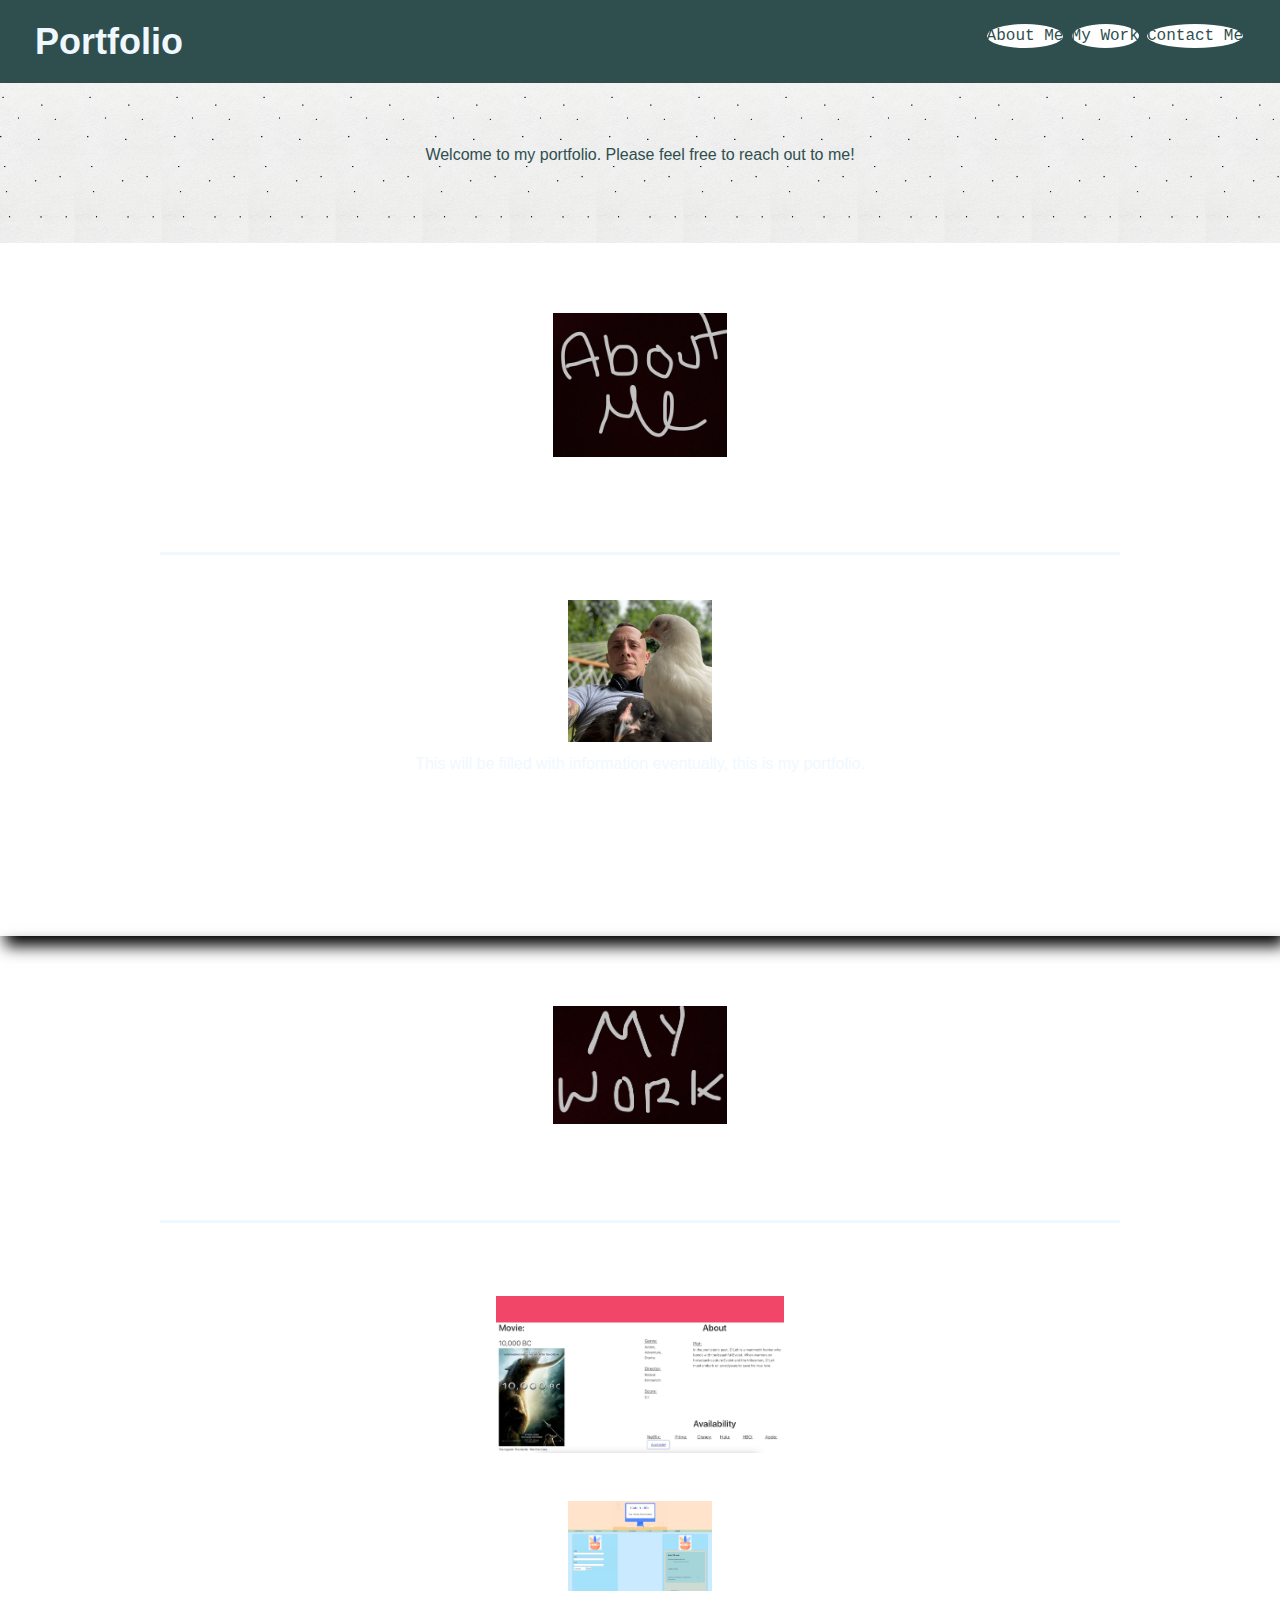
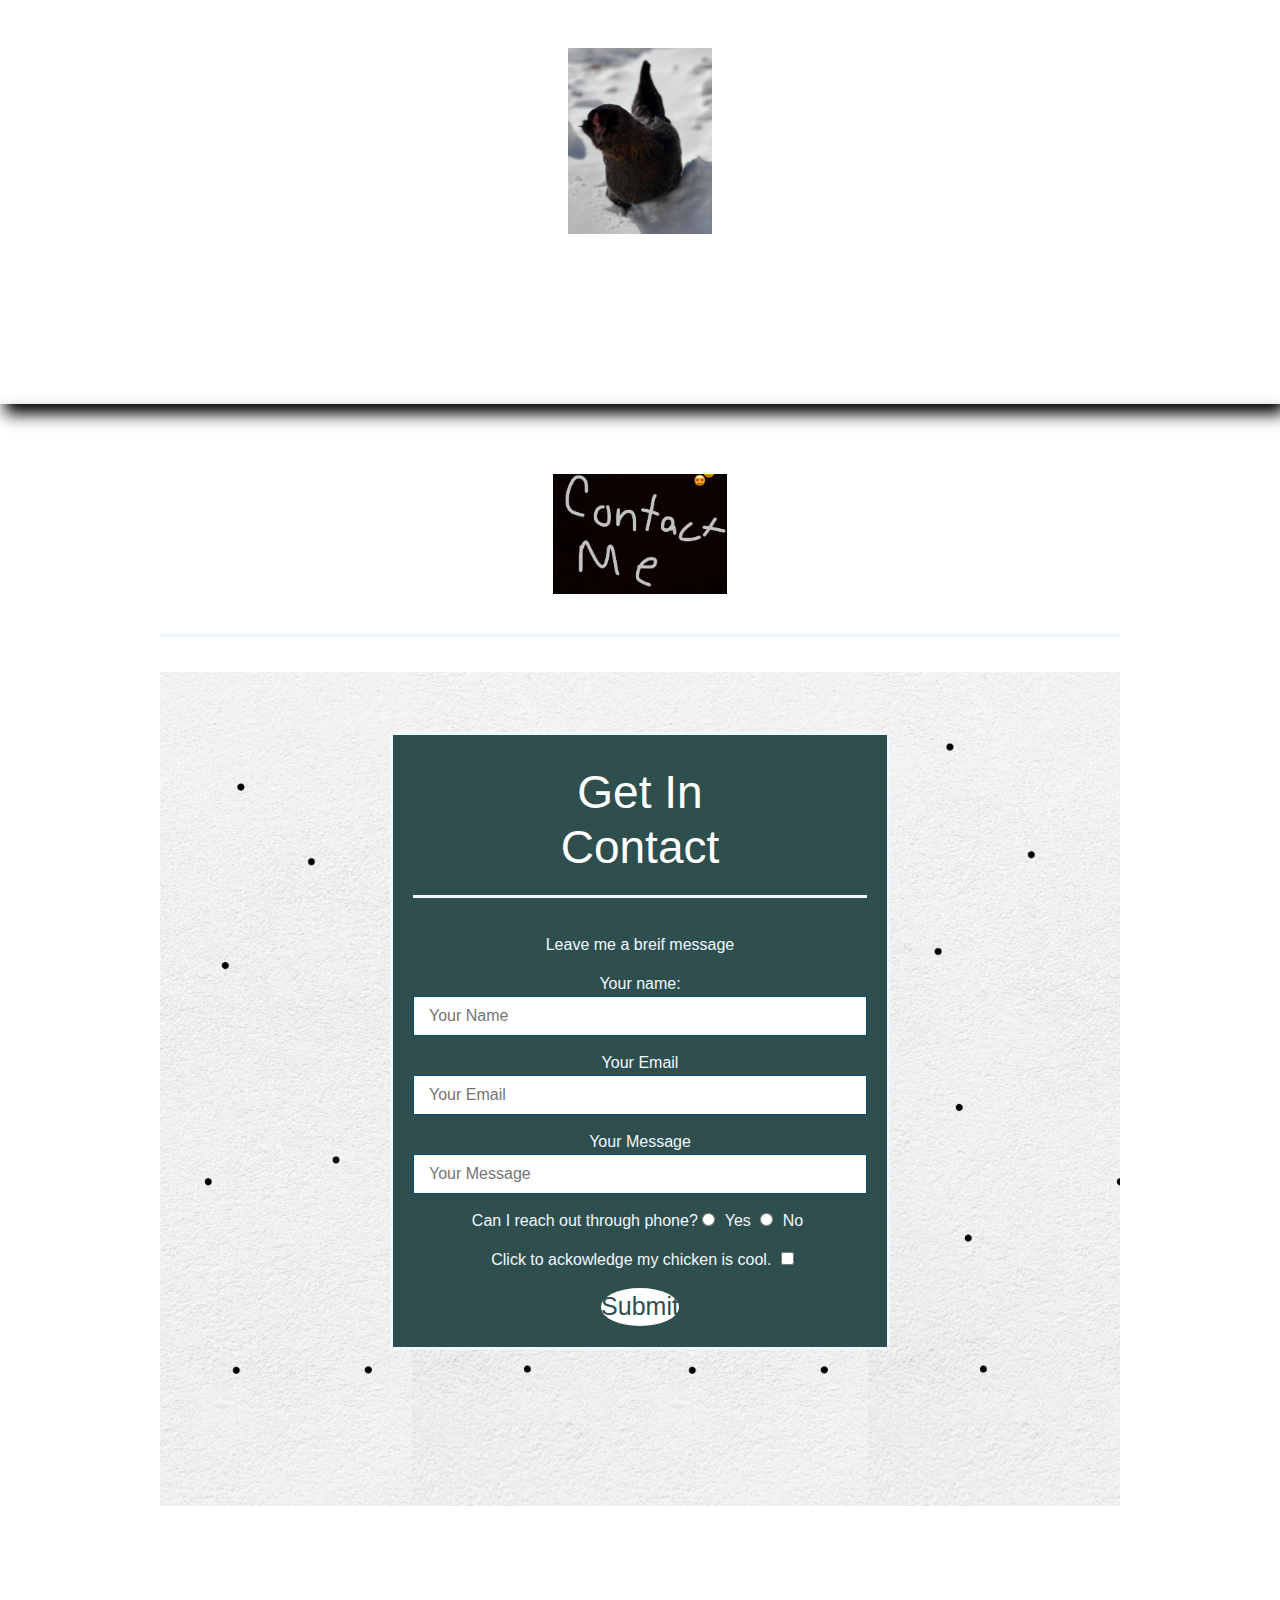
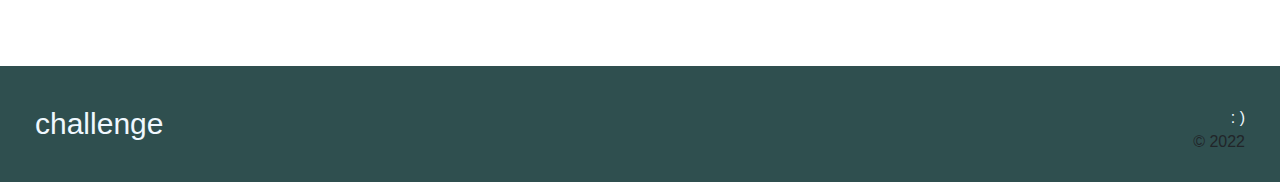
<file: develop/index.html>
<!DOCTYPE html>
<html lang="en">

<head>
    <meta charset="UTF-8" />
    <meta name="viewport" content="width=device-width, initial-scale=1.0" />
    <title class="blue"> My Portfolio</title>
    <link rel="stylesheet" href="assets/css/style.css">
    <link rel="stylesheet" href="https://cdn.jsdelivr.net/npm/bootstrap@4.3.1/dist/css/bootstrap.min.css" integrity="sha384-ggOyR0iXCbMQv3Xipma34MD+dH/1fQ784/j6cY/iJTQUOhcWr7x9JvoRxT2MZw1T" crossorigin="anonymous">
</head>

<body>


    <!-- Navigation-->
    <header>
        <h1>Portfolio</h1>
        <nav>
            <ul>
                <li>
                    <a href="#about-me" class="button">  About Me </a>
                </li>
                <li>
                    <a href="#my-work" class="button">My Work</a>
                </li>
                <li>
                    <a href="#contact-me" class="button">Contact Me</a>
                </li>
            </ul>
        </nav>
    </header>

    <!-- HERO/Jumbo-->
    <section class="hero">
        <div class="hero-text">
            <!-- <img src="../develop/assets/images/dots.jpg" /> -->
            <p>  Welcome to my portfolio. Please feel free to reach out to me!  </p>

        </div>




    </section>

    <!--ABOUT ME SECTION-->
    <section id="about-me" class="intro">
    
        
        <h2><img src="../develop/assets/images/About-me.svg" alt="about-me" class="about-me-img" /></h2>
        <div class="steps">
       
            <h3> A Little About Me </h3>
            <img src="../develop/assets/images/me.jpg" />
            <article class="about-mee">
                This will be filled with information eventually, this is my portfolio.
            </article>
        </div>
    </section>

    <!-- MY WORK SECTION -->

    <section id="my-work" class="intro">
        
        <h2><img src="../develop/assets/images/My-work.svg" alt="my-work" class="my-work-img" /></h2>
        <div class="steps">
            <h3> Works By Me </h3>
            <h4>Streaming Search</h4>
                <a href="https://rrvallar.github.io/Movie-Search-Engine/">
                    <img src="../develop/assets/images/Image 6-23-22 at 12.06 PM.jpg" alt="bees" class="thumbnail" style="width:30%" /> 
                </a>
          <h4> Code-A-Break </h4>
          <img src="../develop/assets/images/code a break.png" alt="garden" class="thumbnail" />
        <h4>Chickens</h4>
        <h5> </h5>
        <img src="../develop/assets/images/chicken.jpg" alt="chicken" class="thumbnail" />
        </article>
        </div>
    </section>

    <!-- CONTACT ME SECTION -->

    <section id="contact-me" class="intro">
       
        <h2> <img src="../develop/assets/images/Contact-me.svg" alt="Contact me" class="contact-me-img" /></h2>
    <div class="steps">
            <h3> </h3>

            <section class="hero">
                <div class="hero-form">
                    <h3>Get In Contact</h3>
                    <p> Leave me a breif message </p>
                    <form>
                        <label for="name">Your name: </label>
                        <input type="text" placeholder="Your Name" id="name" class=form-input />
                        <label for="email"> Your Email </label>
                        <input type="email" placeholder="Your Email" id="email" class=form-input />
                        <label for="message">Your Message</label>
                        <input type="text" placeholder="Your Message" id="message" class="form-input" />
                        <p>
                        <p>
                            Can I reach out through phone?
                            <input type="radio" name="trainer-confirm" id="trainer-yes" />
                            <label for="trainer-yes">Yes</label>
                            <input type="radio" name="trainer-confirm" id="trainer-no" />
                            <label for="trainer-no">No</label>
                        </p>
                        <p>
        
                            <label for="checkbox">
                                Click to ackowledge my chicken is cool.
                            </label>
                            <input type="checkbox" name="age-confirm" id="checkbox" />
                        </p>
                        <button type="submit">
                            Submit
                        </button>
                    </form>
                </div>
        
                </p>
        
                </p>
                </form>
        
                </div>
            </section>
        </div>
    </section>






</body>




<footer>
    <h2>challenge</h2>
    <div>
        <a href="#"> : )  </a><br />
        &copy; 2022
    </div>
</footer>
</file>
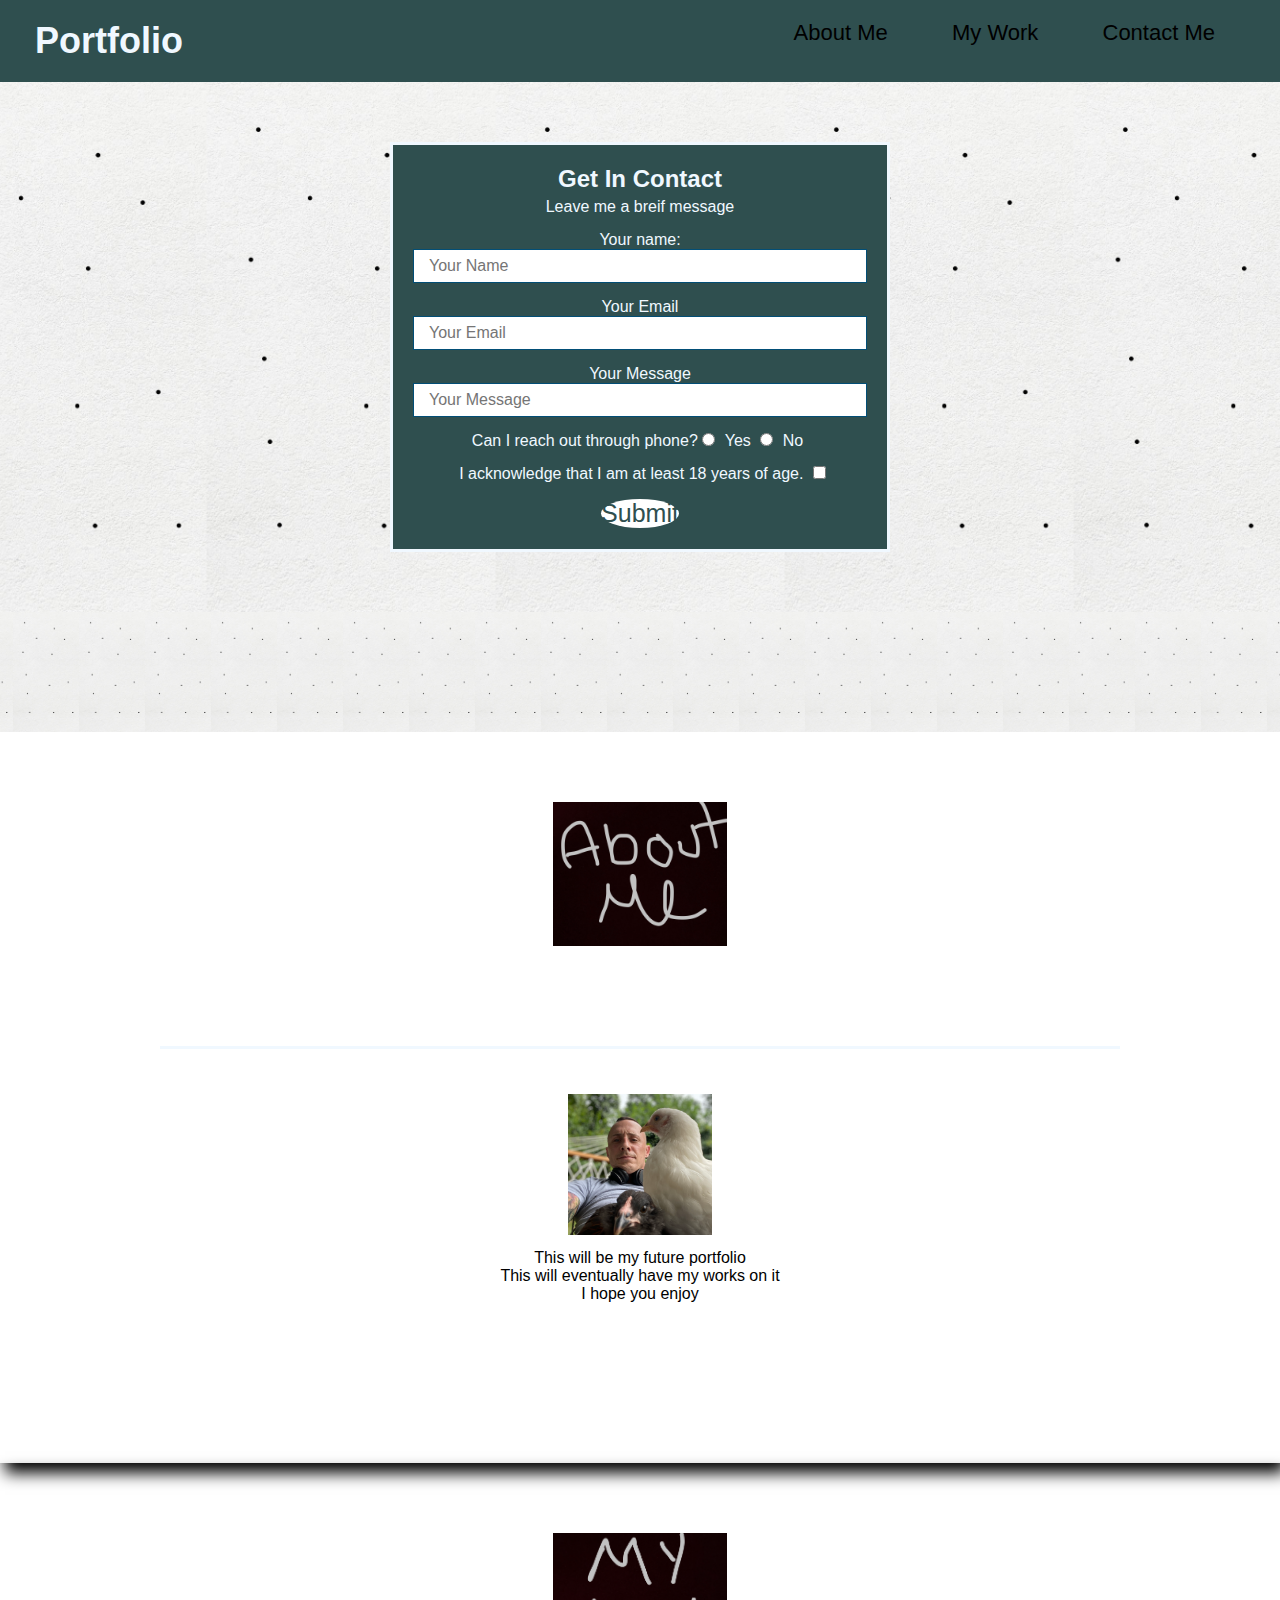
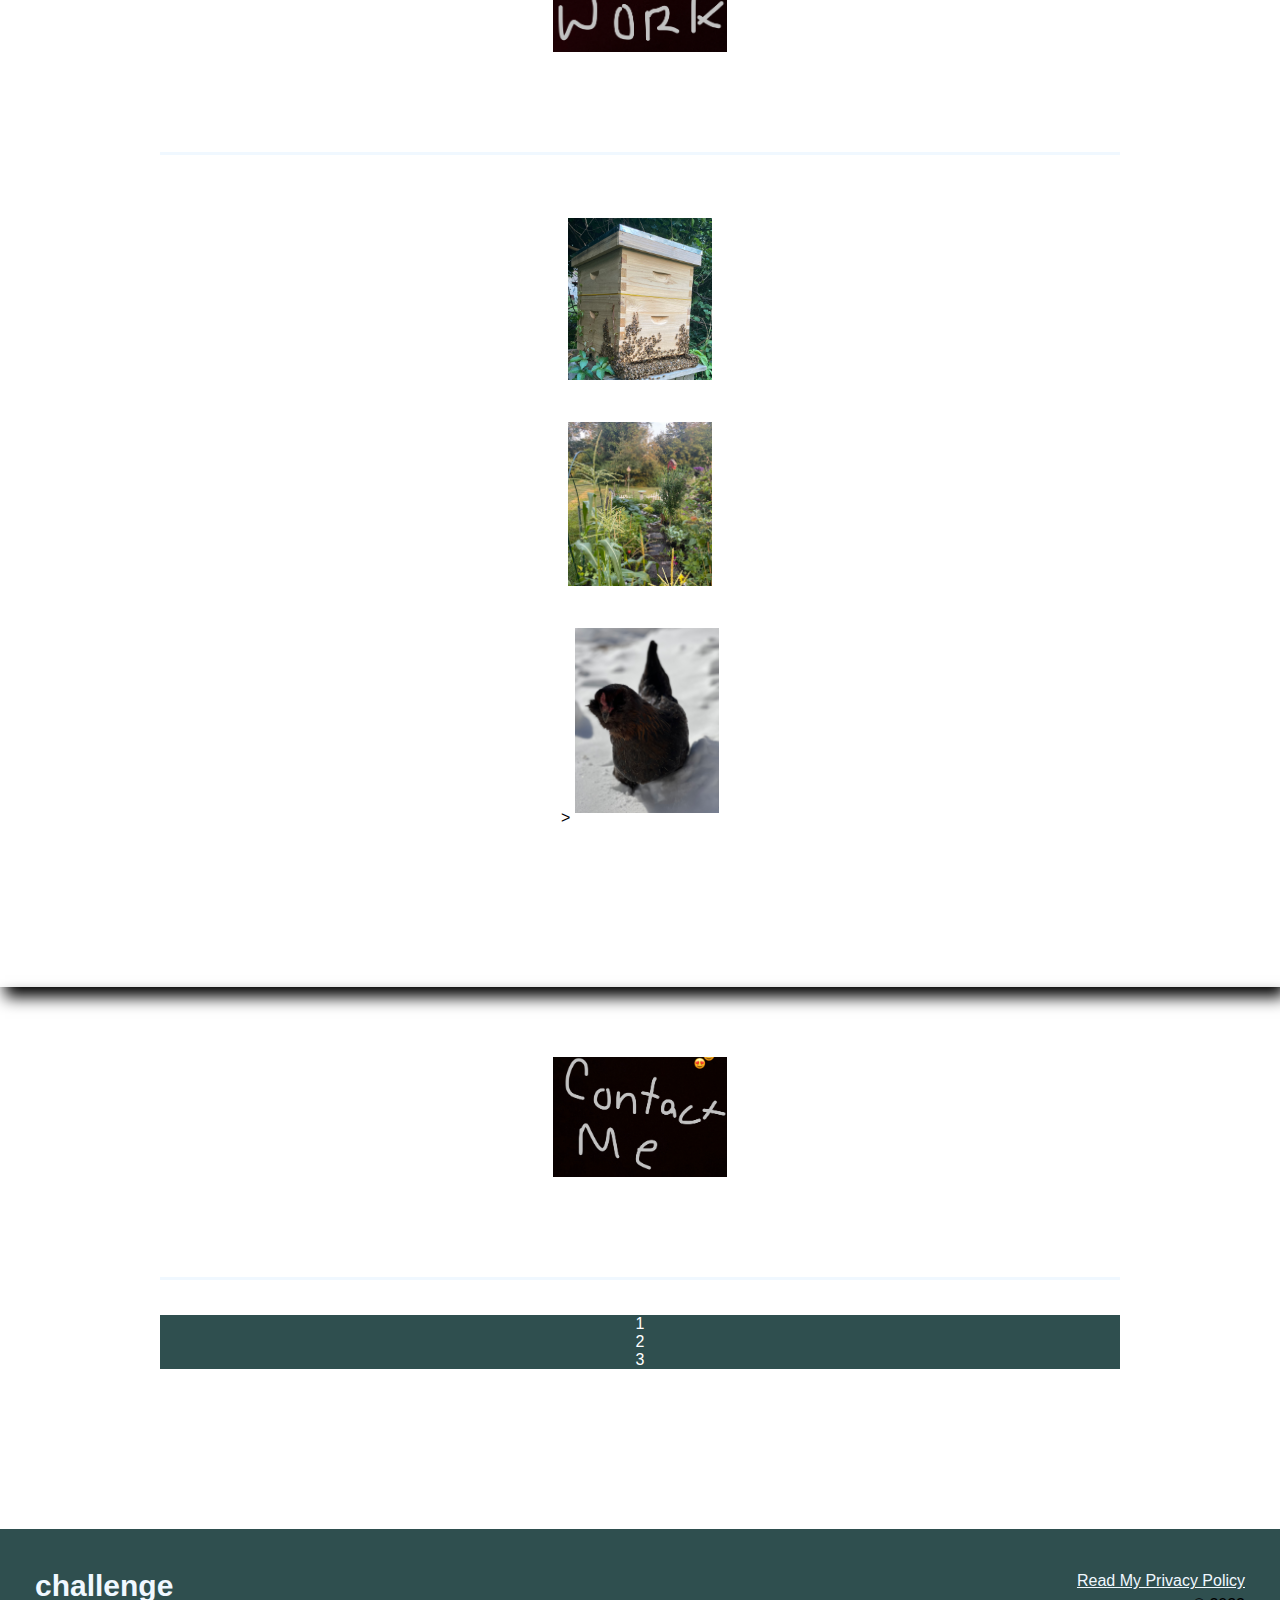
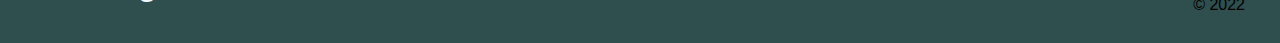
<file: develop/assets/index.html>
<!DOCTYPE html>
<html lang="en">

<head>
    <meta charset="UTF-8" />
    <title class="blue"> My Portfolio</title>
    <link rel="stylesheet" href="./css/style.css">
</head>

<body>


    <!-- Navigation-->
    <header>
        <h1>Portfolio</h1>
        <nav>
            <ul>
                <li>
                    <a href="#about-me">About Me</a>
                </li>
                <li>
                    <a href="#my-work">My Work</a>
                </li>
                <li>
                    <a href="#contact-me">Contact Me</a>
                </li>
            </ul>
        </nav>
    </header>

    <section class="hero">
        <div class="hero-form">
            <h3>Get In Contact</h3>
            <p> Leave me a breif message </p>
            <form>
                <label for="name">Your name: </label>
                <input type="text" placeholder="Your Name" id="name" class=form-input />
                <label for="email"> Your Email </label>
                <input type="email" placeholder="Your Email" id="email" class=form-input />
                <label for="message">Your Message</label>
                <input type="text" placeholder="Your Message" id="message" class="form-input" />
                <p>
                <p>
                    Can I reach out through phone?
                    <input type="radio" name="trainer-confirm" id="trainer-yes" />
                    <label for="trainer-yes">Yes</label>
                    <input type="radio" name="trainer-confirm" id="trainer-no" />
                    <label for="trainer-no">No</label>
                </p>
                <p>

                    <label for="checkbox">
                        I acknowledge that I am at least 18 years of age.
                    </label>
                    <input type="checkbox" name="age-confirm" id="checkbox" />
                </p>
                <button type="submit">
                    Submit
                </button>
            </form>
        </div>

        </p>

        </p>
        </form>

        </div>
    </section>

    <!-- HERO/Jumbo-->
    <section class="hero"></section>

    <!--ABOUT ME SECTION-->
    <section id="about-me" class="intro">
    
        
        <h2><img src="../assets/images/About-me.svg" alt="about-me" class="about-me-img" /></h2>
        <div class="steps">
       
            <h3> A Little About Me </h3>
            <img src="../assets/images/me.jpg" />
            <p>This will be my future portfolio</p>
            <p>This will eventually have my works on it</p>
          <p>I hope you enjoy</p>
        </div>
    </section>

    <!-- MY WORK SECTION -->

    <section id="my-work" class="intro">
        
        <h2><img src="../assets/images/My-work.svg" alt="my-work" class="my-work-img" /></h2>
        <div class="steps">
            <h3> Works By Me </h3>
            <h4>Bees</h4>
            <img src="../assets/images/bee.jpg" alt="bees" />
          <h4> Garden </h4>
          <img src="../assets/images/garden.jpg" alt="garden"/>
        <h4>Chickens</h4>>
        <img src="..//assets/images/chicken.jpg" alt="chicken" />
        </div>
    </section>

    <!-- CONTACT ME SECTION -->

    <section id="contact-me" class="intro">
       
        <h2> <img src="../assets/images/Contact-me.svg" alt="Contact me" class="contact-me-img" /></h2>
    <div class="steps">
            <h3> One thing </h3>
            <ul>
       <li>1</li>
       <li>2</li>
       <li>3</li>
            </ul>
        </div>
    </section>






</body>




<footer>
    <h2>challenge</h2>
    <div>
        <a href="#">Read My Privacy Policy</a><br />
        &copy; 2022
    </div>
</footer>
</file>
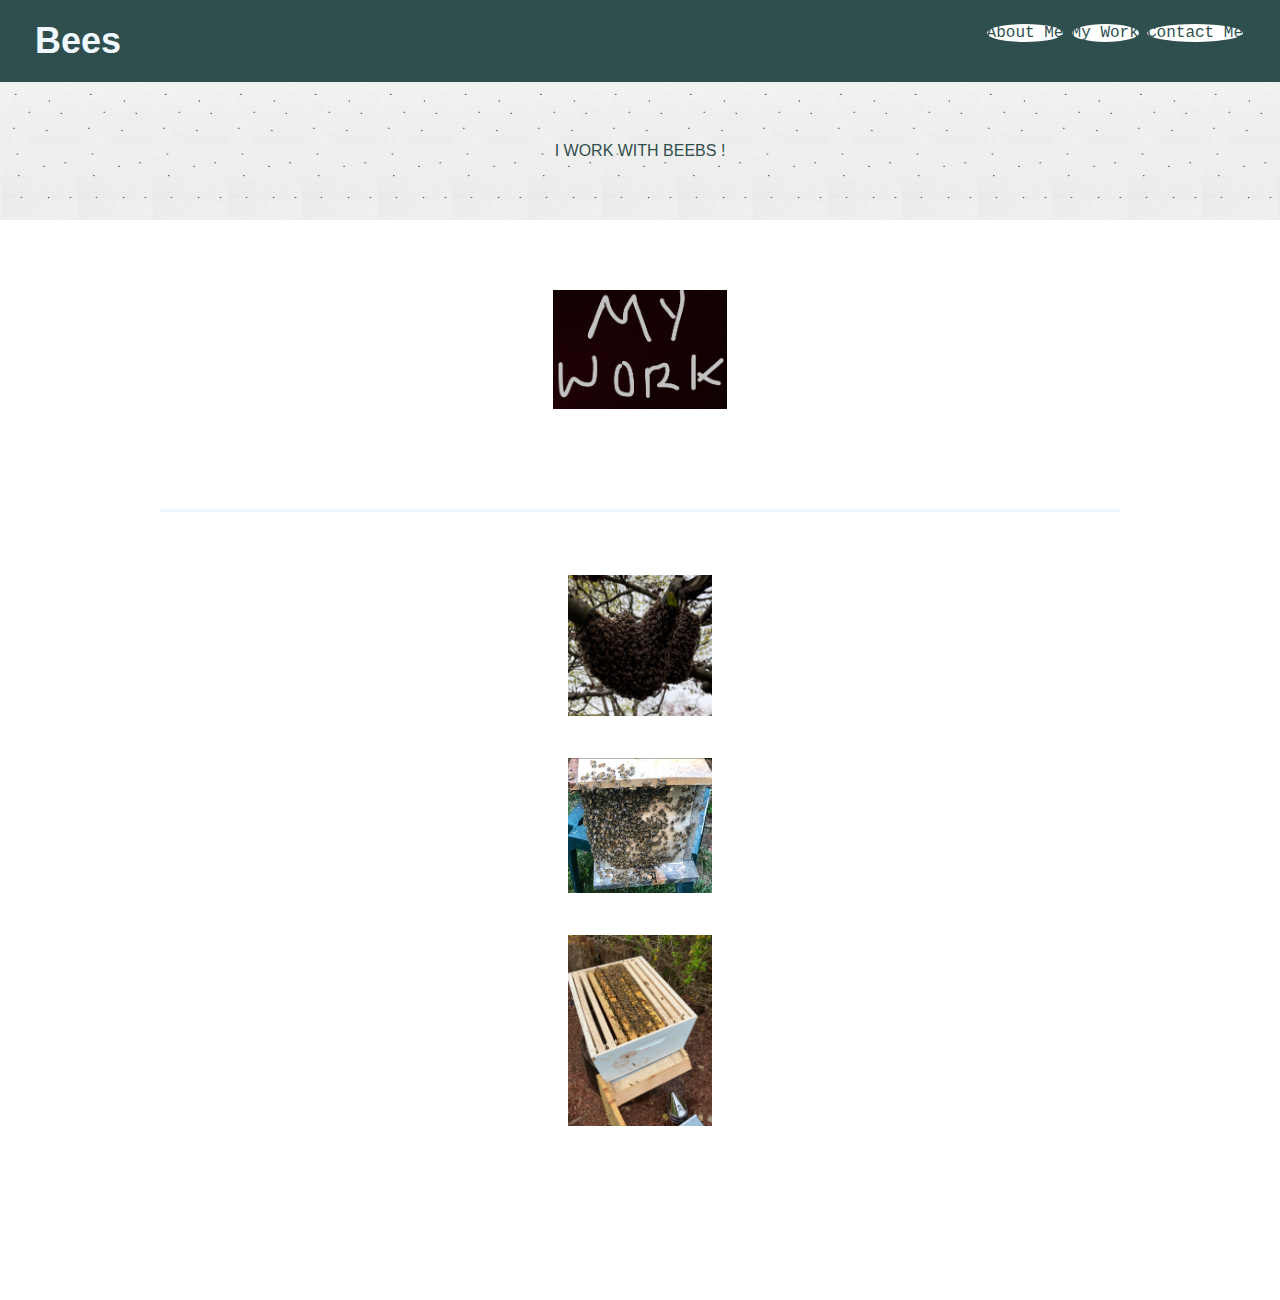
<file: develop/bees.html>
<!DOCTYPE html>
<html lang="en">

<head>
    <meta charset="UTF-8" />
    <meta name="viewport" content="width=device-width, initial-scale=1.0" />
    <title class="blue"> My Portfolio</title>
    <link rel="stylesheet" href="assets/css/style.css">
</head>

<body>


    <!-- Navigation-->
    <header>
        <h1>Bees</h1>
        <nav>
            <ul>
                <li>
                    <a href="#about-me" class="button">  About Me </a>
                </li>
                <li>
                    <a href="#my-work" class="button">My Work</a>
                </li>
                <li>
                    <a href="#contact-me" class="button">Contact Me</a>
                </li>
            </ul>
        </nav>
    </header>

    <!-- HERO/Jumbo-->
    <section class="hero">
        <div class="hero-text">
            <p>  I WORK WITH BEEBS !  </p>

        </div>




    </section>

    <section id="my-work" class="intro">
        
        <h2><img src="../develop/assets/images/My-work.svg" alt="my-work" class="my-work-img" /></h2>
        <div class="steps">
            <h3> Works By Me </h3>
            <h4>Bees</h4>
                <a href="../develop/bees.html">
                    <img src="../develop/assets/images/bee1.jpg" alt="bees" class="thumbnail" /> 
                </a>
          <h4> Beebs </h4>
          <img src="../develop/assets/images/bee2.jpg" alt="bees" class="thumbnail" />
        <h4>More Beebs</h4>
        <h5> </h5>
        <img src="../develop/assets/images/bee3.jpg" alt="bees" class="thumbnail" />
        </article>
        </div>
    </section>
</file>
<file: develop/assets/css/style.css>
* {
  margin: 0;
  padding: 0;
  box-sizing:border-box;
}

body {
  color:black;
  font-family: Arial, Helvetica, sans-serif;
}

/* HEADER START */

header {
  padding: 20px 35px;
  background-color:darkslategrey;
}

header a {
  color:black;
text-decoration: dotted;
  color:black;
}

header nav {
  float: right;
  margin: 7px 0;
  font-weight: bold;
  margin: 0;
  font-size: 15px;
  display: flex;
}

header nav ul li {
  display: inline;
  padding: inherit;
}

header nav ul li a {
  margin: 50% 30px;
  font-weight: lighter;
  font-size: 22px;
}

header nav ul li :hover {
  background: darkslategray;
  color: white;
  border-radius: 15px;
  text-shadow: none;
}

.button {
  background-color: white;
  border:white;
  color: darkslategray;
  padding:inherit;
  text-align: center;
  text-decoration: none;
  display: inline-block;
  font-size: 16px;
  margin: 4px 2px;
  cursor: pointer;
  border-radius: 50%;
  font-family: monospace;
}

header h1 {
  font-weight:bolder;
  font-size: 36px;
  color:aliceblue;
  margin: 0;
  display: inline;
}


/* HEADER STYLING END */

/* FOOTER STYLING START */

footer {
  background: darkslategray;
  width: 100%;
  padding: 40px 35px;
}

footer h2 {
  display: inline;
  color:aliceblue;
  font-size: 30px;
  margin:0;
}

footer div {
  float: right;
  line-height: 1.5;
  text-align: right;
}

footer a {
  color: aliceblue;
}


/* FOOTER STYLING END */

/* HERO STYLING START */

section {
  padding: 60px;

}

.hero {
  background-image: url("../images/dots.jpg");
  /* height: 600px; */
  background-size:contain;
  background-position: center;
  position:relative;
display: block;
text-align: center;
}

.hero-form {
  background-color: darkslategray;
  padding: 20px;
  width: 500px;
  color:aliceblue;
  border-style: solid;
  border-width: 3px;
  border-color:aliceblue;
  position: static;
  bottom: 0px;
  right: 0px;
  display:inline-block;
  padding: 60 60;
  margin:auto;
}

.hero-form p {
  margin: 5px 0 15px 0;
}

.hero-form h3 {
  font-size: 24px;
  margin: 0;
}

.form-input {
  border: 1px solid #024e76;
  display: block;
  padding: 7px 15px;
  font-size: 16px;
  color: #024e76;
  width: 100%;
  margin-bottom: 15px;
}

.hero-text {
  text-align: center;
  color:darkslategray;
}

.hero-text img {
  width: 200px;

}

.hero-form label {
  margin: 0 5px;
}

.hero-form button {
  color:darkslategray;
  background-color: white;
  border:darkslategray;
  padding:0%;
  font-size: 25px;
  border-radius: 50%;
  margin: 1px;
}

.hero-form button:hover {
  background: darkslategray;
  color: white;
  border-radius: 15px;
  text-shadow: none;
}

/* HERO STYLING END */


/* SVG IMAGES */

.my-work-img {
position: relative;
size: small;

}

.about-me-img {
  size: small;
}

.contact-me-img {
  size: small;
}

/* INTRO */

.intro {
  text-align: center;
  box-shadow: 5px 10px 15px black;
  border:  15px;
}




.intro h3 {
  font-size: 55px;
  color: white;
  margin-bottom: 35px;
  padding: 0 100px 20px 100px;
  border-bottom: 3px solid;
  border-color: white;
  justify-content: row;
}

.about-mee {
  text-align: center;
  color:aliceblue;
}



.flex {
  display: flex;
  justify-content: space-around;

}

.intro div {
  margin-bottom: 80px;
}

.intro img {
  width: 15%;
  margin: 10px 0;
}

.intro h3 {
  color:white;
  font-size: 46px;
  margin-top: 10px;
  border-radius: 0%;
  border-color:aliceblue;
}

.intro span {
  font-size: 38px;
}

.section-title {
  font-size: 55px;
  color: #024e76;
  margin-bottom: 35px;
  padding: 0 100px 20px 100px;
  display: inline-block;
  border-bottom: 3px solid;
}

.steps {
  text-align: center;
  margin: 0;
  padding: 0 100px 20px 100px;
  background-image: url("https://i.ibb.co/9VB7B37/Untitled.png");
}

.steps ul li {
background-color: darkslategray;
display: grid;
grid-template-rows: auto;
color: white;
}

.steps h4 {
  color: white;
}

.intro h4 {
  width: 100%;
  margin: 0 auto;
  display: flex;
  flex-wrap: wrap;
  justify-content: space-around;
}

.thumbnail:hover {
  position: relative;
  text-align: center;
  top:auto;
  left:auto;
  width:500px !important;
  height:auto;
  display:inline-block;
  z-index:999;

}



.steps h5 {
  position: relative;
  text-align: right;
  color:aliceblue
}

/* MEDIA SCREEN  */

@media screen and (max-width:980px) {
  header {
    padding-bottom: 0;
    justify-content: center;
    position: relative;
  }

  header h1 {
    width: 100%;
    text-align: center;
}

header nav ul {
  margin-top: 20px;
  width: 100%;
  justify-content:center;
}

header nav ul li a {
  font-size: 20px;
}

header nav ul li a:hover {
  background: darkslategray;
  color: white;
  border-radius: 15px;
  text-shadow: none;
}

footer h2, footer div {
  text-align: center;
  width: 100%;
}

.hero-cta, .hero-form {
  width: 100%;
}

.hero-form button:hover {
  background-color: darkslategray; 
}

.hero-cta {
  text-align: center;
}

.section-title {
  width: 80%;
}

.trainer {
  flex: 0 70%;
}

.contact-info iframe{
  flex: 1 100%;
}

.contact-form button:hover {
  color: white;
  background: darkslategray;
}

section {
  padding: 30px 15px;
}

.step h3 {
  flex: 1 100%;
  text-align: center;
}

.step-info {
  flex: 2 100%;
  text-align: center;
  justify-content: center;
}

.step-img {
  flex: 0 32%;
  margin-right: 0;
  margin-top: 15px;
  margin-bottom: 15px;
}

.step-text {
  flex: 100%;  
}
}



/* MEDIA QUERY FOR TABLETS AND SMALLER */

@media screen and (max-width: 768px) {
  section {
    padding: 30px 15px;
  }
  
}

/* MEDIA QUERY FOR MOBILE PHONES AND SMALLER */
@media screen and (max-width: 575px) {
  .hero-form button {
    width: 100%;
  }

  .section-title {
    width: 95%;
  }

  .intro p {
    width: 100%;
  }

  .trainer {
    flex: 0 100%;
  }

  .contact-info {
    text-align: center;
  }

  .contact-info > * {
    flex: 0 100%;
  }
  
  }

  @media screen and (max-width: 610px) {
    .intro h3 {
      padding: 10px;
    }

    img {
      width: 100% !important;
    }
    
 }
</file>
